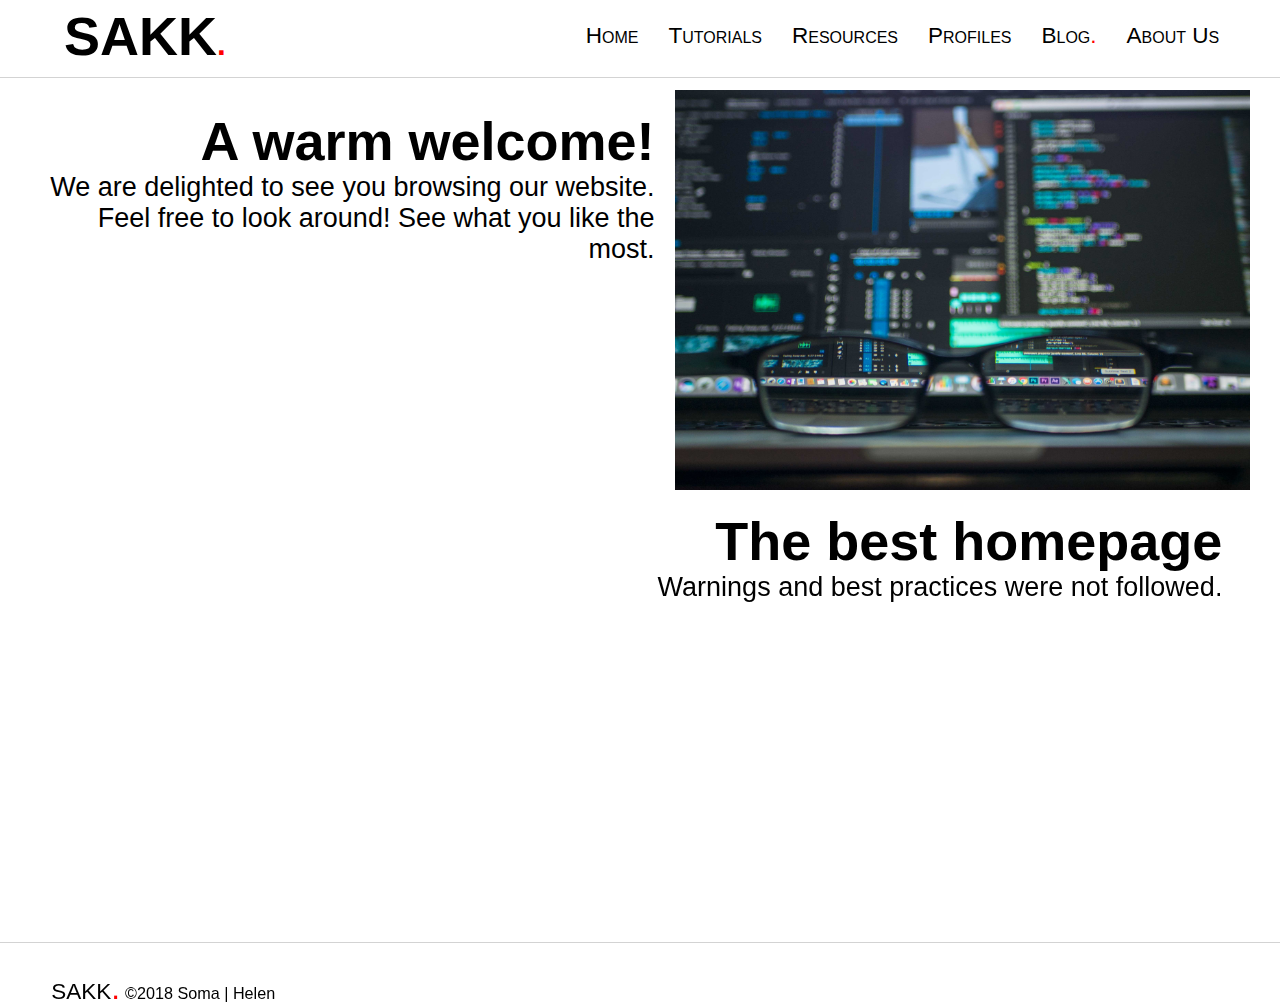
<file: pair-project---year-1/index.html>
<!DOCTYPE html>
<html lang="en">
  <head>
    <meta charset="UTF-8">
    <meta name="viewport" content="width=device-width, initial-scale=1">
    <link rel="stylesheet" href="./styles/global.css">
    <link rel="stylesheet" href="./styles/index.css">

    <script src="https://ajax.googleapis.com/ajax/libs/jquery/3.3.1/jquery.min.js"></script>
    <script src="./scripts/global.js"></script>

    <title>Welcome - Home Page</title>
  </head>
  <body>
    <nav>
      <div class="logo">
        <h1>SAKK<span class=thereddot>.</span></h1>
      </div>
      <div id="links">
        <a href="./index.html">Home</a>
        <a href="./tutorials.html">Tutorials</a>
        <a href="./learning-resources/learning_resources.html">Resources</a>
        <a href="./profiles/profiles.html">Profiles</a>
        <a href="./blog.html">Blog<span class="thereddot small">.</span></a>
        <a href="./about.html">About Us</a>
      </div>
    </nav>
    <main>
      <section id="desc">
        <div class="desc">
          <h1>A warm welcome!</h1>
          <p>We are delighted to see you browsing our website.</p>
          <p>Feel free to look around! See what you like the most.</p>
        </div>
        <img src="./images/welcome.jpg" alt="Welcome" id=welcome>
      </section>
      <section id="youtube">
        <div class="container">
          <iframe id=yIframe src="https://www.youtube.com/embed/zaUcnPjhkZ4" frameborder="0" allow="autoplay; encrypted-media" allowfullscreen></iframe>
        </div>
        <div class="desc">
          <h1>The best homepage</h1>
          <p>Warnings and best practices were not followed.</p>
        </div>
      </section>
    </main>
    <footer class="copyright">
      <div class="content">
        <div class="logo">
          <p>SAKK<span class=thereddot>.</span></p>
        </div>
        <div id=copyright>
          <p>&copy2018 Soma | Helen</p>
        </div>
      </div>
    </footer>
  </body>
</html>
</file>
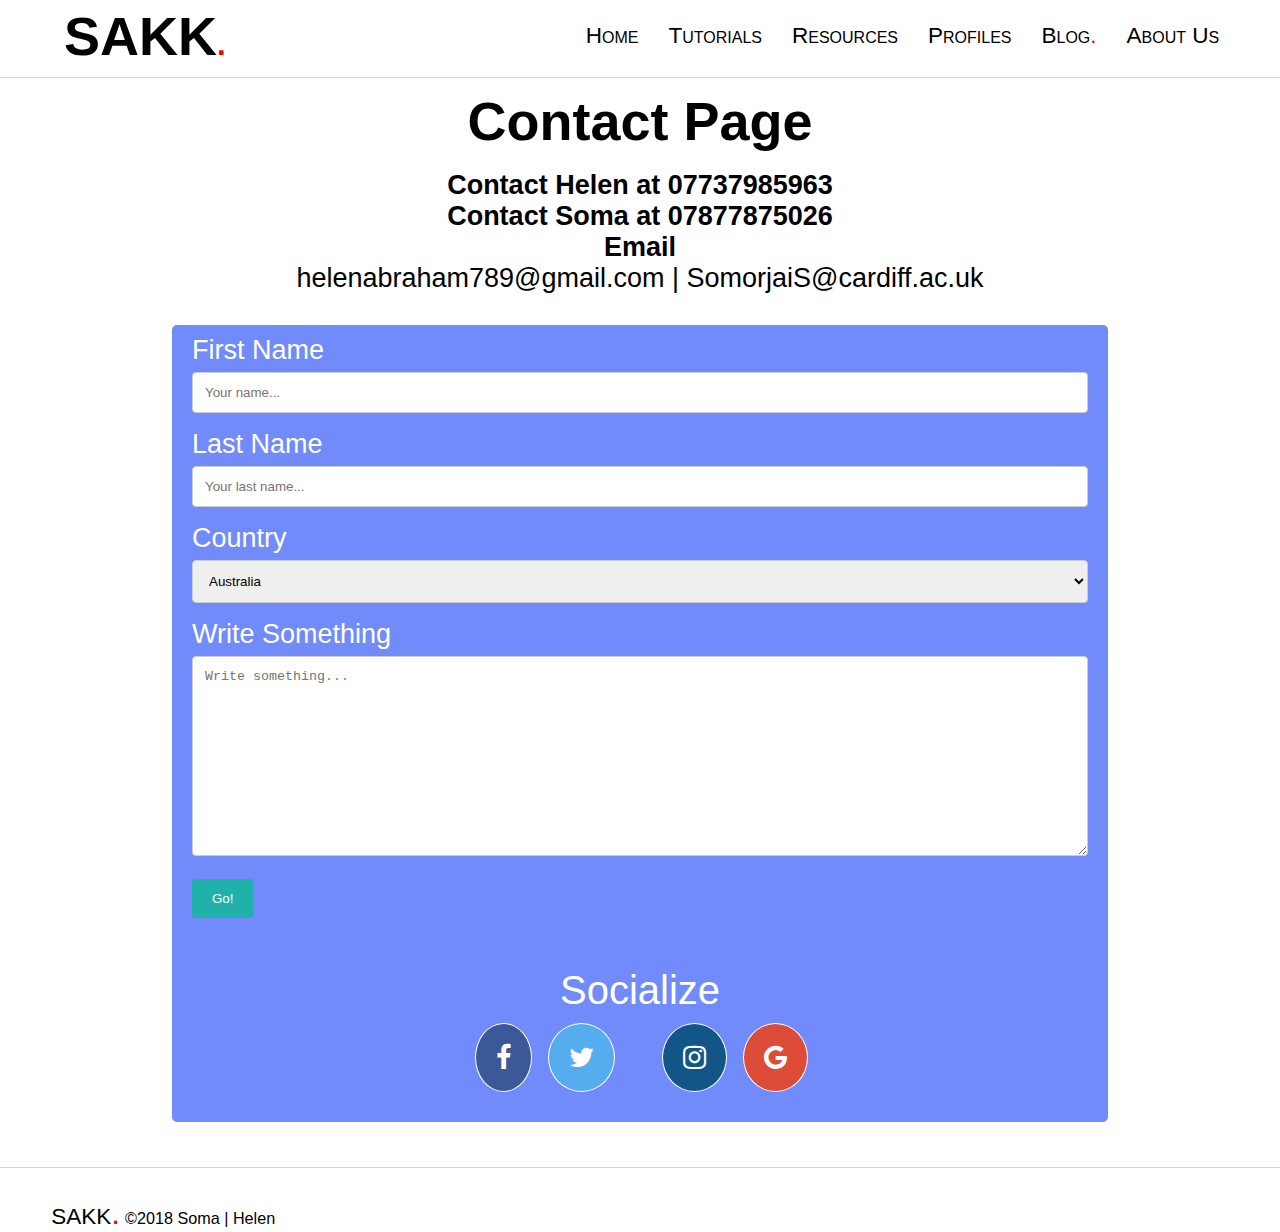
<file: pair-project---year-1/about.html>
<!DOCTYPE html>
<html lang="en">
  <head>
    <meta charset="UTF-8">
    <meta name="viewport" content="width=device-width, initial-scale=1">
    <link rel="stylesheet" href="./styles/global.css">
    <link rel="stylesheet" href="./styles/about.css">

    <link rel="stylesheet" href="https://cdnjs.cloudflare.com/ajax/libs/font-awesome/4.7.0/css/font-awesome.min.css">

    <script src="https://ajax.googleapis.com/ajax/libs/jquery/3.3.1/jquery.min.js"></script>
    <script src="./scripts/global.js"></script>

    <title>About Us - Contact Form</title>
  </head>
  <body>
    <nav>
      <div class="logo">
        <h1>SAKK<span class=thereddot>.</span></h1>
      </div>
      <div id="links">
        <a href="./index.html">Home</a>
        <a href="./tutorials.html">Tutorials</a>
        <a href="./learning-resources/learning_resources.html">Resources</a>
        <a href="./profiles/profiles.html">Profiles</a>
        <a href="./blog.html">Blog<span class="thereddot small">.</span></a>
        <a href="./about.html">About Us</a>
      </div>
    </nav>
    <main>
              <h1 id=contact-title> Contact Page </h1>
      <center>
        <div class="box-1">
          <h4> Contact Helen at 07737985963 </h4>
          <h4> Contact Soma at 07877875026 </h4>
        </div>
        <div class="box-2">
          <h4> Email </h4>
          <p> helenabraham789@gmail.com | SomorjaiS@cardiff.ac.uk </p>
        </div>
      </center>
      <br>
      <div class="container">
      <form method="post" id=form>

        <label for="fname">First Name</label>
        <input type="text" id="fname" required name="firstname" placeholder="Your name...">

        <label for="lname">Last Name</label>
        <input type="text" id="lname" name="lastname" required placeholder="Your last name...">

        <label for="country">Country</label>
       <select id="country" name="country" required>
          <option value="australia">Australia</option>
          <option value="canada">Canada</option>
          <option value="india">India</option>
          <option value="uk">UK</option>
          <option value="germany">Germany</option>
          <option value="hungary">Hungary</option>
        </select>

        <label for="writesomething">Write Something</label>
        <textarea id="writesomething" required name="Write Something" placeholder="Write something..." style="height:200px"></textarea>

        <input type="button" value="Go!" onclick='validateFormData();'>

      </form>

      <section id=socials>
        <h2> Socialize </h2>
        <div id="links">
          <div id="links-part-one">
            <a href="http://facebook.com" class="fa fa-facebook"></a>
            <a href="http://twitter.com" class="fa fa-twitter"></a>
          </div>
          <div id="links-part-two">
            <a href="http://instagram.com" class="fa fa-instagram"></a>
            <a href="http://google.com" class="fa fa-google"></a>
          </div>
        </div>
      </section>


    </main>
    <footer class="copyright">
      <div class="content">
        <div class="logo">
          <p>SAKK<span class=thereddot>.</span></p>
        </div>
        <div id=copyright>
          <p>&copy2018 Soma | Helen</p>
        </div>
      </div>
    </footer>
    <script src="./scripts/about.js"></script>
  </body>
</html>
</file>
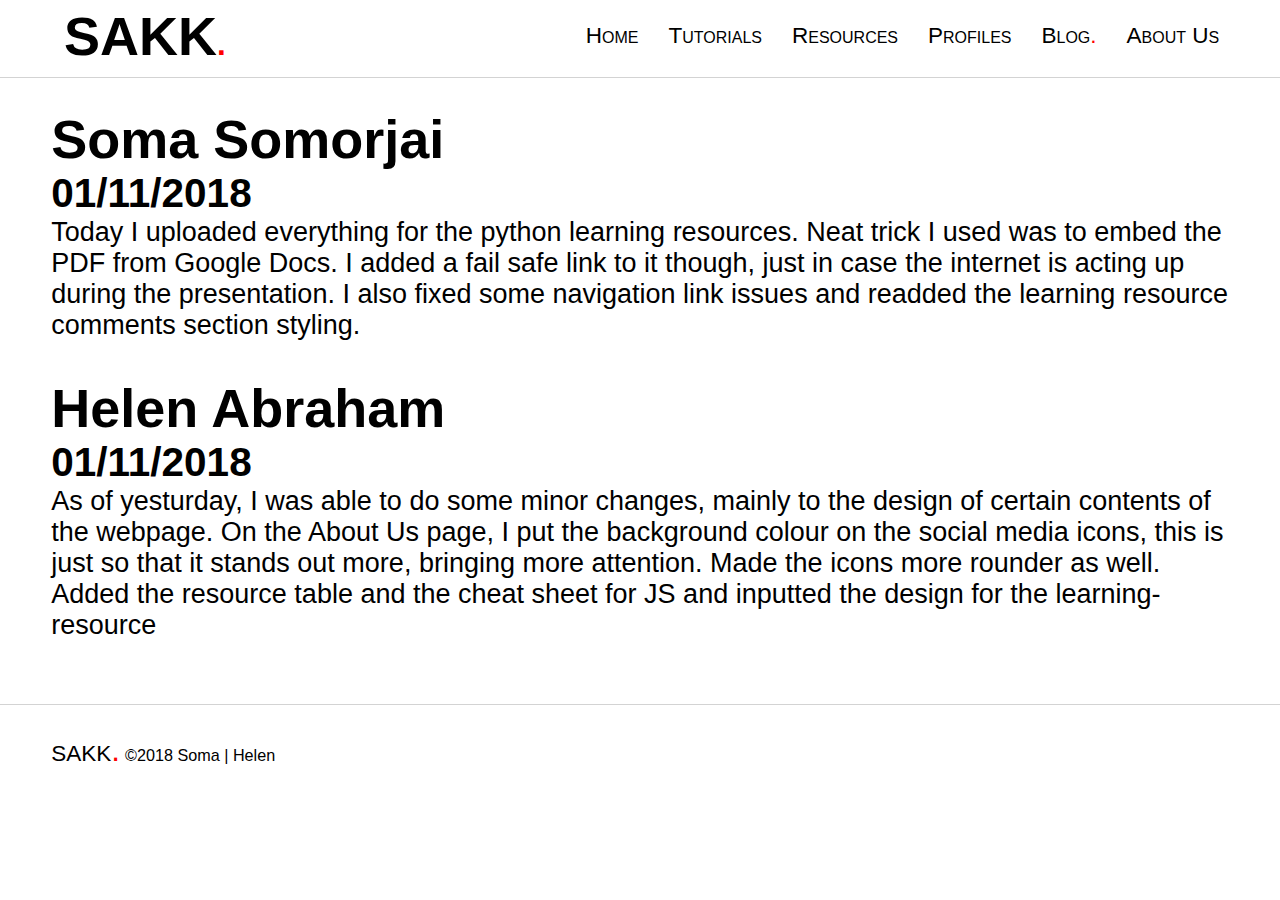
<file: pair-project---year-1/blog.html>
<!DOCTYPE html>
<html lang="en">
  <head>
    <meta charset="UTF-8">
    <meta name="viewport" content="width=device-width, initial-scale=1">
    <link rel="stylesheet" href="./styles/global.css">
    <link rel="stylesheet" href="./styles/blog.css">

    <script src="https://ajax.googleapis.com/ajax/libs/jquery/3.3.1/jquery.min.js"></script>
    <script src="./scripts/global.js"></script>

    <title>Welcome - Home Page</title>
  </head>
  <body>
    <nav>
      <div class="logo">
        <h1>SAKK<span class=thereddot>.</span></h1>
      </div>
      <div id="links">
        <a href="./index.html">Home</a>
        <a href="./tutorials.html">Tutorials</a>
        <a href="./learning-resources/learning_resources.html">Resources</a>
        <a href="./profiles/profiles.html">Profiles</a>
        <a href="./blog.html">Blog<span class="thereddot small">.</span></a>
        <a href="./about.html">About Us</a>
      </div>
    </nav>
    <main>
      <div class="blog-comment">
        <h1>Soma Somorjai</h1>
        <h2>01/11/2018</h2>
        <p>Today I uploaded everything for the python learning resources. Neat trick I used was to embed the PDF from
          Google Docs. I added a fail safe link to it though, just in case the internet is acting up during the presentation.
          I also fixed some navigation link issues and readded the learning resource comments section styling.
        </p>
      </div>
      <div class="blog-comment">
        <h1> Helen Abraham </h1>
        <h2> 01/11/2018 </h2>
        <p> As of yesturday, I was able to do some minor changes, mainly to the design of certain contents of the webpage.
          On the About Us page, I put the background colour on the social media icons, this is just so that it stands out more, bringing more attention.
          Made the icons more rounder as well. Added the resource table and the cheat sheet for JS and inputted the design for the learning-resource </p>
      </div>
    </main>
    <footer class="copyright">
      <div class="content">
        <div class="logo">
          <p>SAKK<span class=thereddot>.</span></p>
        </div>
        <div id=copyright>
          <p>&copy2018 Soma | Helen</p>
        </div>
      </div>
    </footer>
  </body>
</html>
</file>
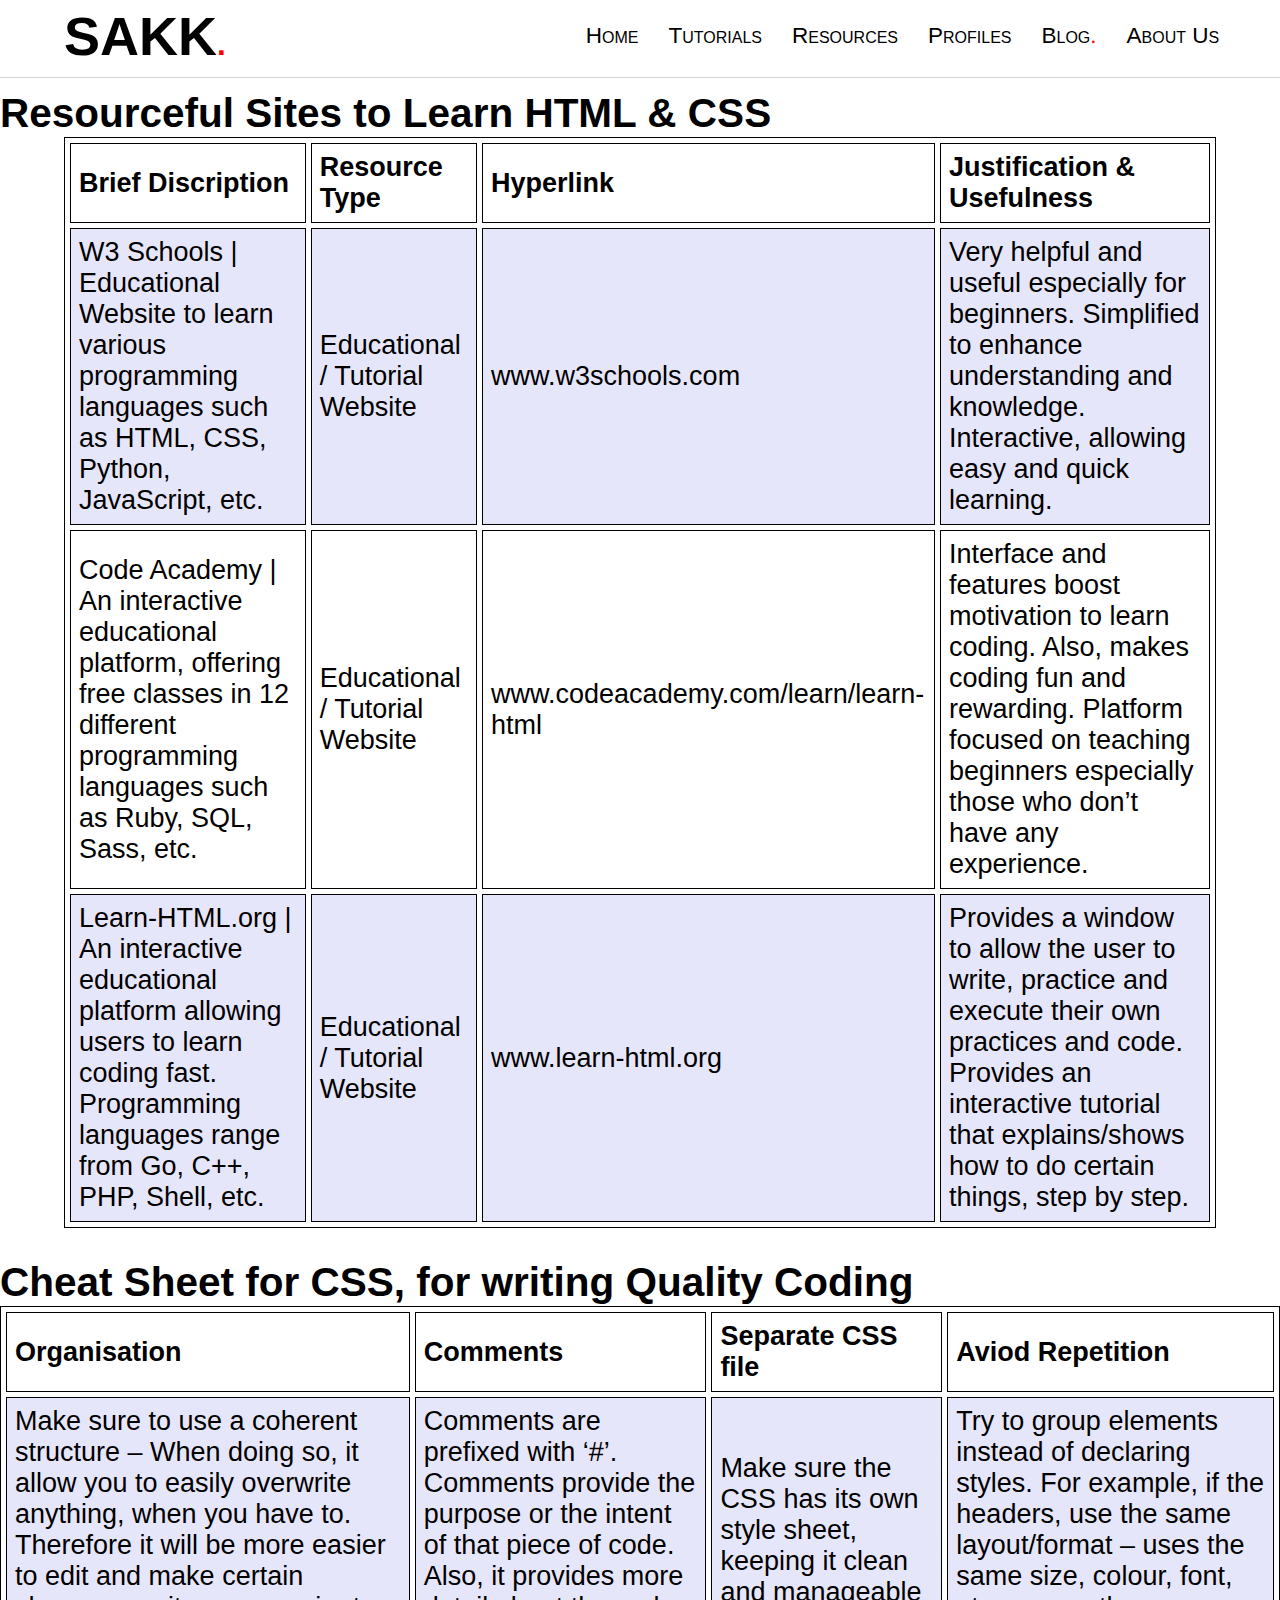
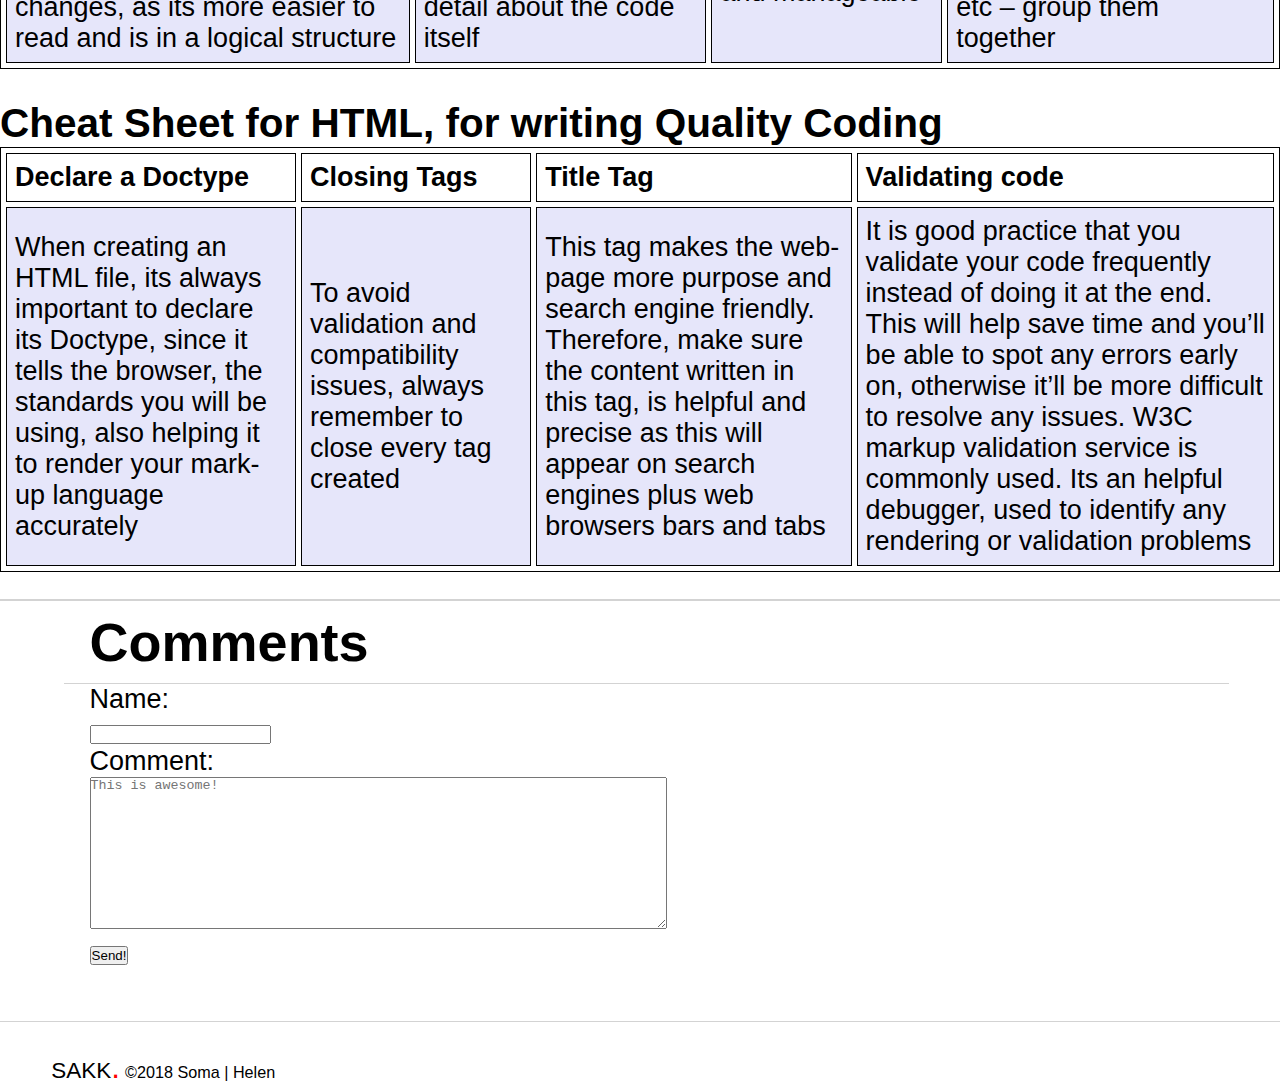
<file: pair-project---year-1/learning-resources/html_css.html>
<!DOCTYPE html>
<html lang="en">
  <head>
    <meta charset="UTF-8">
    <meta name="viewport" content="width=device-width, initial-scale=1">
    <link rel="stylesheet" href="../styles/global.css">
    <link rel="stylesheet" href="../styles/learning-resources/html_css.css">
    <link rel="stylesheet" href="../styles/learning-resources/comments.css">

    <script src="https://ajax.googleapis.com/ajax/libs/jquery/3.3.1/jquery.min.js"></script>

    <title>HTML & CSS - Learn </title>
  </head>
  <body>
    <nav>
      <div class="logo">
        <h1>SAKK<span class=thereddot>.</span></h1>
      </div>
      <div id="links">
        <a href="../index.html">Home</a>
        <a href="../tutorials.html">Tutorials</a>
        <a href="./learning_resources.html">Resources</a>
        <a href="../profiles/profiles.html">Profiles</a>
        <a href="../blog.html">Blog<span class="thereddot small">.</span></a>
        <a href="../about.html">About Us</a>
      </div>
    </nav>
    <main>

      <h2> Resourceful Sites to Learn HTML & CSS </h2>

    <center>
      <table style="width:90%">
        <tr>
          <th> Brief Discription </th>
          <th> Resource Type </th>
          <th> Hyperlink </th>
          <th> Justification & Usefulness </th>
        </tr>
        <tr>
          <td> W3 Schools | Educational Website to learn various programming languages such as HTML, CSS, Python, JavaScript, etc. </td>
          <td> Educational / Tutorial Website </td>
          <td> www.w3schools.com </td>
          <td> Very helpful and useful especially for beginners. Simplified to enhance understanding and knowledge. Interactive, allowing easy and quick learning. </td>
       </tr>
       <tr>
         <td> Code Academy | An interactive educational platform, offering free classes in 12 different programming languages such as Ruby, SQL, Sass, etc. </td>
         <td> Educational / Tutorial Website </td>
         <td> www.codeacademy.com/learn/learn-html </td>
         <td> Interface and features boost motivation to learn coding. Also, makes coding fun and rewarding. Platform focused on teaching beginners especially those who don’t have any experience. </td>
       </tr>
       <tr>
         <td> Learn-HTML.org | An interactive educational platform allowing users to learn coding fast. Programming languages range from Go, C++, PHP, Shell, etc. </td>
         <td> Educational / Tutorial Website </td>
         <td> www.learn-html.org </td>
         <td> Provides a window to allow the user to write, practice and execute their own practices and code. Provides an interactive tutorial that explains/shows how to do certain things, step by step. </td>
      </tr>
    </table>
  </center>

<br>
  <h2> Cheat Sheet for CSS, for writing Quality Coding </h2>

  <center>
  <table >
     <tr>
       <th> Organisation </th>
       <th> Comments </th>
       <th> Separate CSS file </th>
       <th> Aviod Repetition </th>
     </tr>
     <tr>
       <td> Make sure to use a coherent structure – When doing so, it allow you to easily overwrite anything, when you have to. Therefore it will be more easier to edit and make certain changes, as its more easier to read and is in a logical structure </td>
       <td> Comments are prefixed with ‘#’. Comments provide the purpose or the intent of that piece of code. Also, it provides more detail about the code itself </td>
       <td> Make sure the CSS has its own style sheet, keeping it clean and manageable </td>
       <td> Try to group elements instead of declaring styles. For example, if the headers, use the same layout/format – uses the same size, colour, font, etc – group them together </td>
     </tr>
  </table>
  </center>

       <br>
         <h2> Cheat Sheet for HTML, for writing Quality Coding  </h2>

       <center>
       <table >
          <tr>
            <th> Declare a Doctype </th>
            <th> Closing Tags </th>
            <th> Title Tag </th>
            <th> Validating code </th>
          </tr>
          <tr>
            <td> When creating an HTML file, its always important to declare its Doctype, since it tells the browser, the standards you will be using, also helping it to render  your mark-up language accurately </td>
            <td> To avoid validation and compatibility issues, always remember to close every tag created </td>
            <td> This tag makes the web-page more purpose and search engine friendly. Therefore, make sure the content written in this tag, is helpful and precise as this will appear on search engines plus web browsers bars and tabs </td>
            <td> It is good practice that you validate your code frequently instead of doing it at the end. This will help save time and you’ll be able to spot any errors early on, otherwise it’ll be more difficult to resolve any issues.
W3C markup validation service is commonly used. Its an helpful debugger, used to identify any rendering or validation problems </td>
          </tr>
        </table>
        </center>
        
        <section id="comments">
          <div class="container">
            <h1>Comments</h1>
            <div id="comments-area"></div>
            <div class="comments-input">
              <label for="name">Name:</label><br>
              <input type="text" name="name" id="name"><br>
              <label for="comment">Comment:</label><br>
              <textarea name="comment" id="comment" cols="70" rows="10" placeholder="This is awesome!"></textarea><br>
              <input type="button" value="Send!" onclick="sendComment()">
            </div>
          </div>
        </section>
    </main>
    <footer class="copyright">
      <div class="content">
        <div class="logo">
          <p>SAKK<span class=thereddot>.</span></p>
        </div>
        <div id=copyright>
          <p>&copy2018 Soma | Helen</p>
        </div>
      </div>
    </footer>
    <script src="../scripts/commenting.js"></script>
  </body>
</html>
</file>
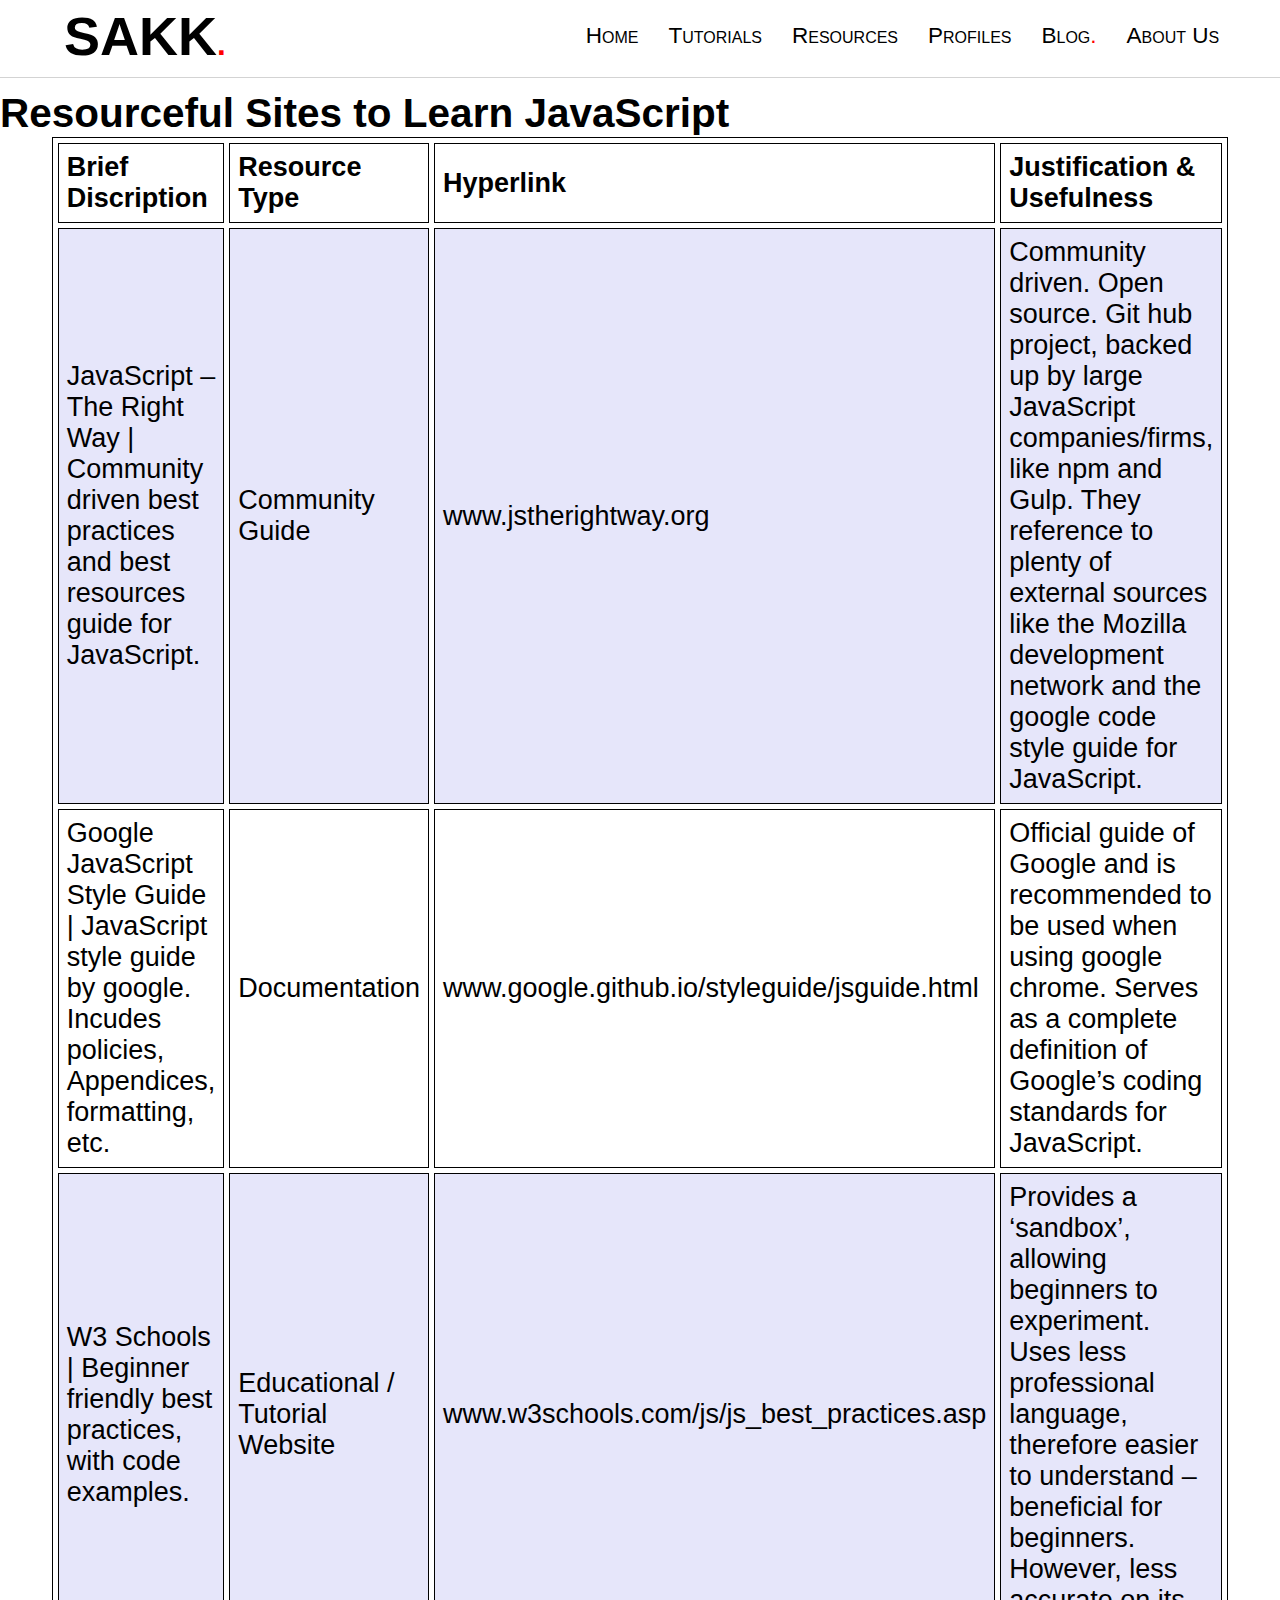
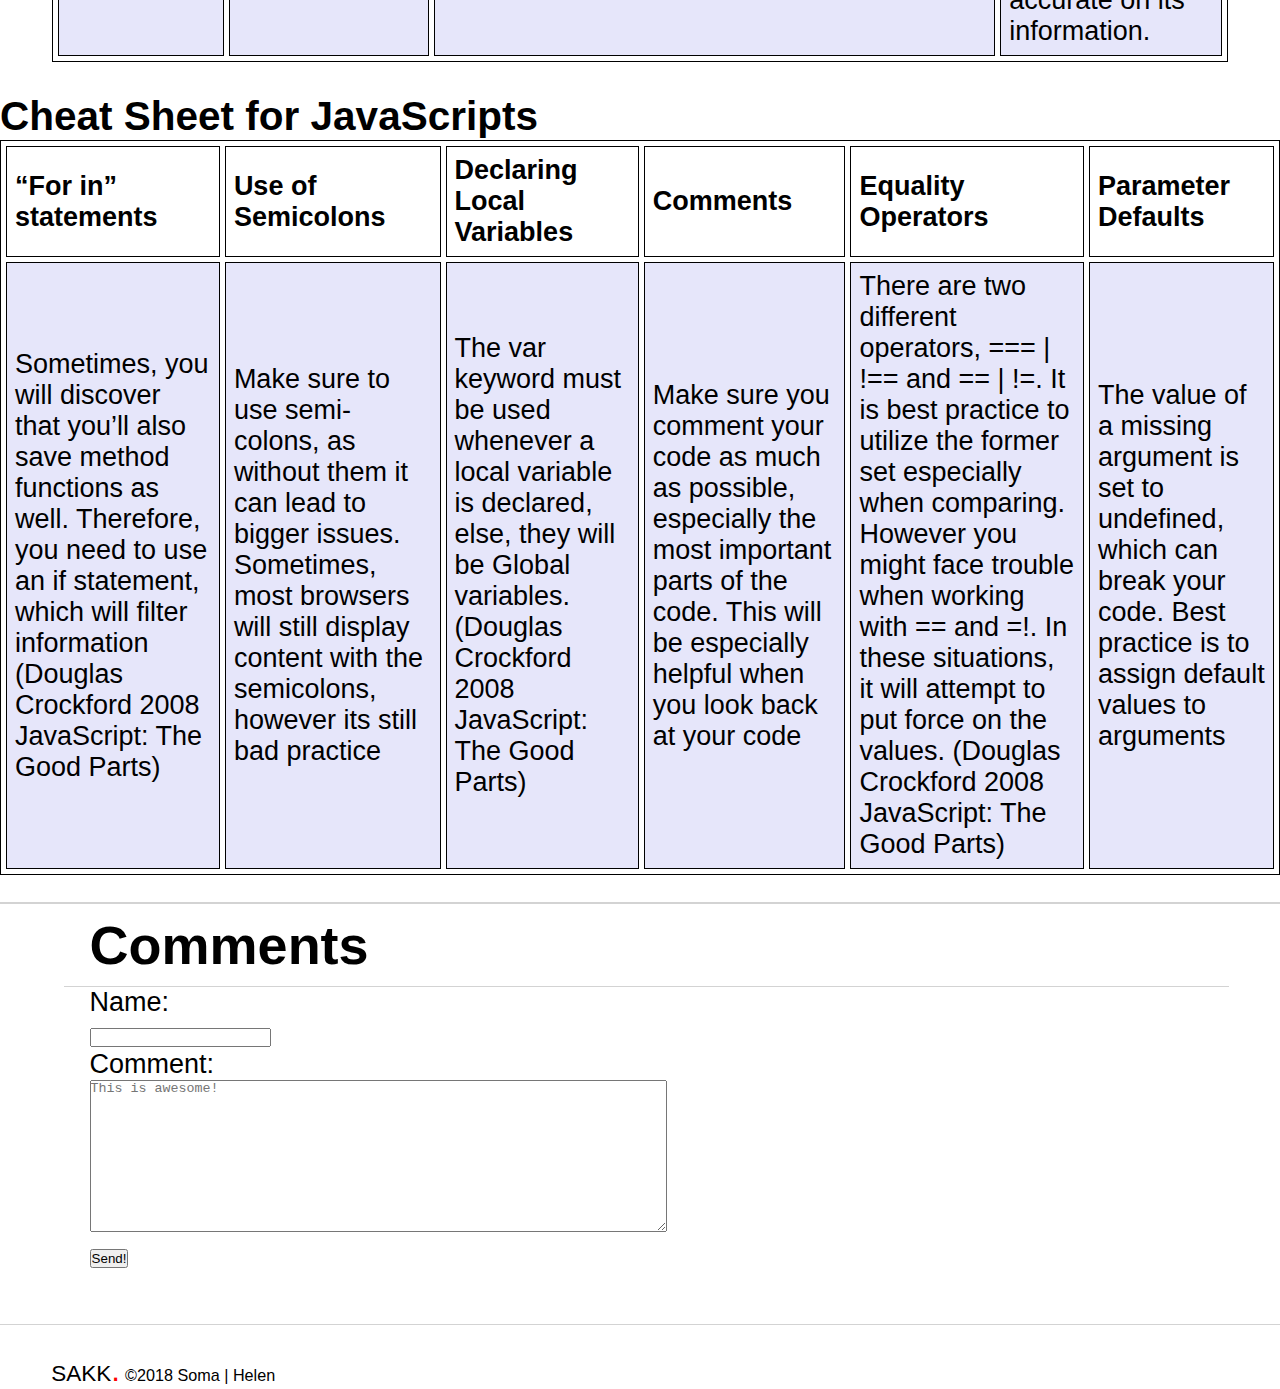
<file: pair-project---year-1/learning-resources/js.html>
<!DOCTYPE html>
<html lang="en">
  <head>
    <meta charset="UTF-8">
    <meta name="viewport" content="width=device-width, initial-scale=1">
    <link rel="stylesheet" href="../styles/global.css">
    <link rel="stylesheet" href="../styles/learning-resources/html_css.css"> <!--didnt make a separate style sheet for JS, since the format/design is the same as for HTML&CSS -->
    <link rel="stylesheet" href="../styles/learning-resources/comments.css">
    <script src="https://ajax.googleapis.com/ajax/libs/jquery/3.3.1/jquery.min.js"></script>

    <title> JavaScript - Learn </title>
  </head>
  <body>
    <nav>
      <div class="logo">
        <h1>SAKK<span class=thereddot>.</span></h1>
      </div>
      <div id="links">
        <a href="../index.html">Home</a>
        <a href="../tutorials.html">Tutorials</a>
        <a href="./learning_resources.html">Resources</a>
        <a href="../profiles/profiles.html">Profiles</a>
        <a href="../blog.html">Blog<span class="thereddot small">.</span></a>
        <a href="../about.html">About Us</a>
      </div>
    </nav>
    <main>

      <h2> Resourceful Sites to Learn JavaScript </h2>

    <center>
      <table style="width:90%">
        <tr>
          <th> Brief Discription </th>
          <th> Resource Type </th>
          <th> Hyperlink </th>
          <th> Justification & Usefulness </th>
        </tr>
        <tr>
          <td> JavaScript – The Right Way | Community driven best practices and best resources guide for JavaScript. </td>
          <td> Community Guide  </td>
          <td> www.jstherightway.org </td>
          <td> Community driven. Open source. Git hub project, backed up by large JavaScript companies/firms, like npm and Gulp.  They reference to plenty of external sources like the Mozilla development network and the google code style guide for JavaScript. </td>
       </tr>
       <tr>
         <td> Google JavaScript Style Guide | JavaScript style guide by google. Incudes policies, Appendices, formatting, etc. </td>
         <td> Documentation  </td>
         <td> www.google.github.io/styleguide/jsguide.html </td>
         <td> Official guide of Google and is recommended to be used when using google chrome.  Serves as a complete definition of Google’s coding standards for JavaScript. </td>
       </tr>
       <tr>
         <td> W3 Schools | Beginner friendly best practices, with code examples. </td>
         <td> Educational / Tutorial Website </td>
         <td> www.w3schools.com/js/js_best_practices.asp </td>
         <td> Provides a ‘sandbox’, allowing beginners to experiment. Uses less professional language, therefore easier to understand – beneficial for beginners. However, less accurate on its information. </td>
      </tr>
    </table>
  </center>

       <br>
         <h2> Cheat Sheet for JavaScripts </h2>

       <table >
          <tr>
            <th> “For in” statements </th>
            <th> Use of Semicolons </th>
            <th> Declaring Local Variables </th>
            <th> Comments </th>
            <th> Equality Operators </th>
            <th> Parameter Defaults </th>
          </tr>
          <tr>
            <td>
              Sometimes, you will discover that you’ll also save method functions as well. Therefore, you need to use an if statement, which will filter information
              (Douglas Crockford 2008 JavaScript: The Good Parts)
            </td>
            <td>
              Make sure to use semi-colons, as without them it can lead to bigger issues. Sometimes, most browsers will still display content with the semicolons, however its still bad practice
            </td>
            <td>
              The var keyword must be used whenever a local variable is declared, else, they will be Global variables.
              (Douglas Crockford 2008 JavaScript: The Good Parts)
            </td>
            <td>
              Make sure you comment your code as much as possible, especially the most important parts of the code. This will be especially helpful when you look back at your code
            </td>
            <td>
              There are two different operators, === | !== and == | !=. It is best practice to utilize the former set especially when comparing. However you might face trouble when working with == and =!. In these situations, it will attempt to put force on the values.
              (Douglas Crockford 2008 JavaScript: The Good Parts)
            </td>
            <td>
              The value of a missing argument is set to undefined, which can break your code. Best practice is to assign default values to arguments
            </td>
            </table>
              <section id="comments">
                <div class="container">
                  <h1>Comments</h1>
                  <div id="comments-area"></div>
                  <div class="comments-input">
                    <label for="name">Name:</label><br>
                    <input type="text" name="name" id="name"><br>
                    <label for="comment">Comment:</label><br>
                    <textarea name="comment" id="comment" cols="70" rows="10" placeholder="This is awesome!"></textarea><br>
                    <input type="button" value="Send!" onclick="sendComment()">
                  </div>
                </div>
              </section>
    </main>
    <footer class="copyright">
      <div class="content">
        <div class="logo">
          <p>SAKK<span class=thereddot>.</span></p>
        </div>
        <div id=copyright>
          <p>&copy2018 Soma | Helen</p>
        </div>
      </div>
    </footer>
    <script src="../scripts/commenting.js"></script>
    
  </body>
</html>
</file>
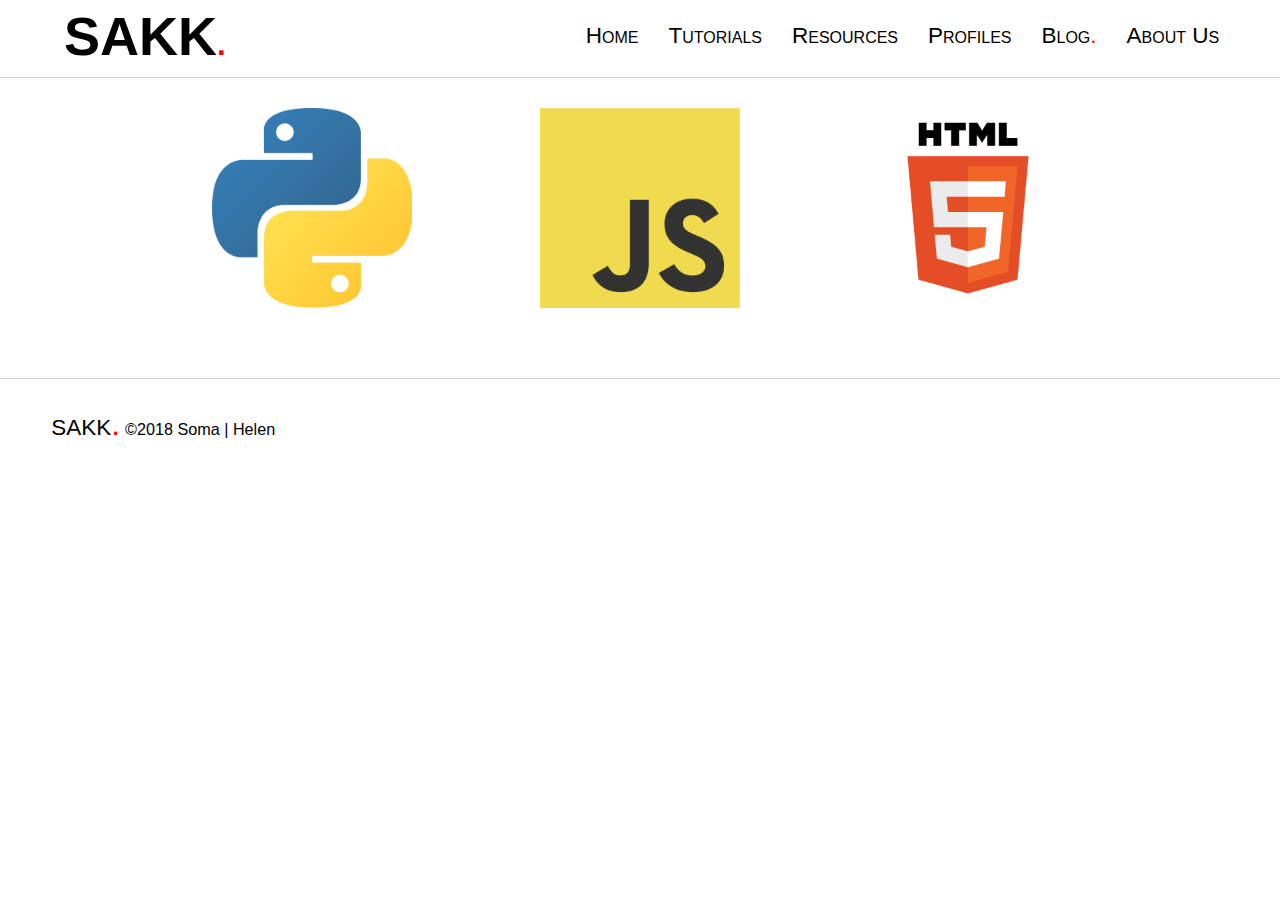
<file: pair-project---year-1/learning-resources/learning_resources.html>
<!DOCTYPE html>
<html lang="en">
  <head>
    <meta charset="UTF-8">
    <meta name="viewport" content="width=device-width, initial-scale=1">
    <link rel="stylesheet" href="../styles/global.css">
    <link rel="stylesheet" href="../styles/learning-resources/lr.css">

    <script src="https://ajax.googleapis.com/ajax/libs/jquery/3.3.1/jquery.min.js"></script>
    <script src="../scripts/global.js"></script>

    <title>Welcome - Home Page</title>
  </head>
  <body>
    <nav>
      <div class="logo">
        <h1>SAKK<span class=thereddot>.</span></h1>
      </div>
      <div id="links">
        <a href="../index.html">Home</a>
        <a href="../tutorials.html">Tutorials</a>
        <a href="./learning_resources.html">Resources</a>
        <a href="../profiles/profiles.html">Profiles</a>
        <a href="../blog.html">Blog<span class="thereddot small">.</span></a>
        <a href="../about.html">About Us</a>
      </div>
    </nav>
    <main>
      <div class="resource" onclick="navigateTo('python')">
        <img src="../images/python_logo.png" alt="Python">
      </div>
      <div class="resource" onclick="navigateTo('js')">
        <img src="../images/javascript_logo.png" alt="Javascript">
      </div>
      <div class="resource" onclick="navigateTo('html_css')">
        <img src="../images/html5.png" alt="HTML5 and CSS">
      </div>
    </main>
    <footer class="copyright">
      <div class="content">
        <div class="logo">
          <p>SAKK<span class=thereddot>.</span></p>
        </div>
        <div id=copyright>
          <p>&copy2018 Soma | Helen</p>
        </div>
      </div>
    </footer>
  </body>
</html>
</file>
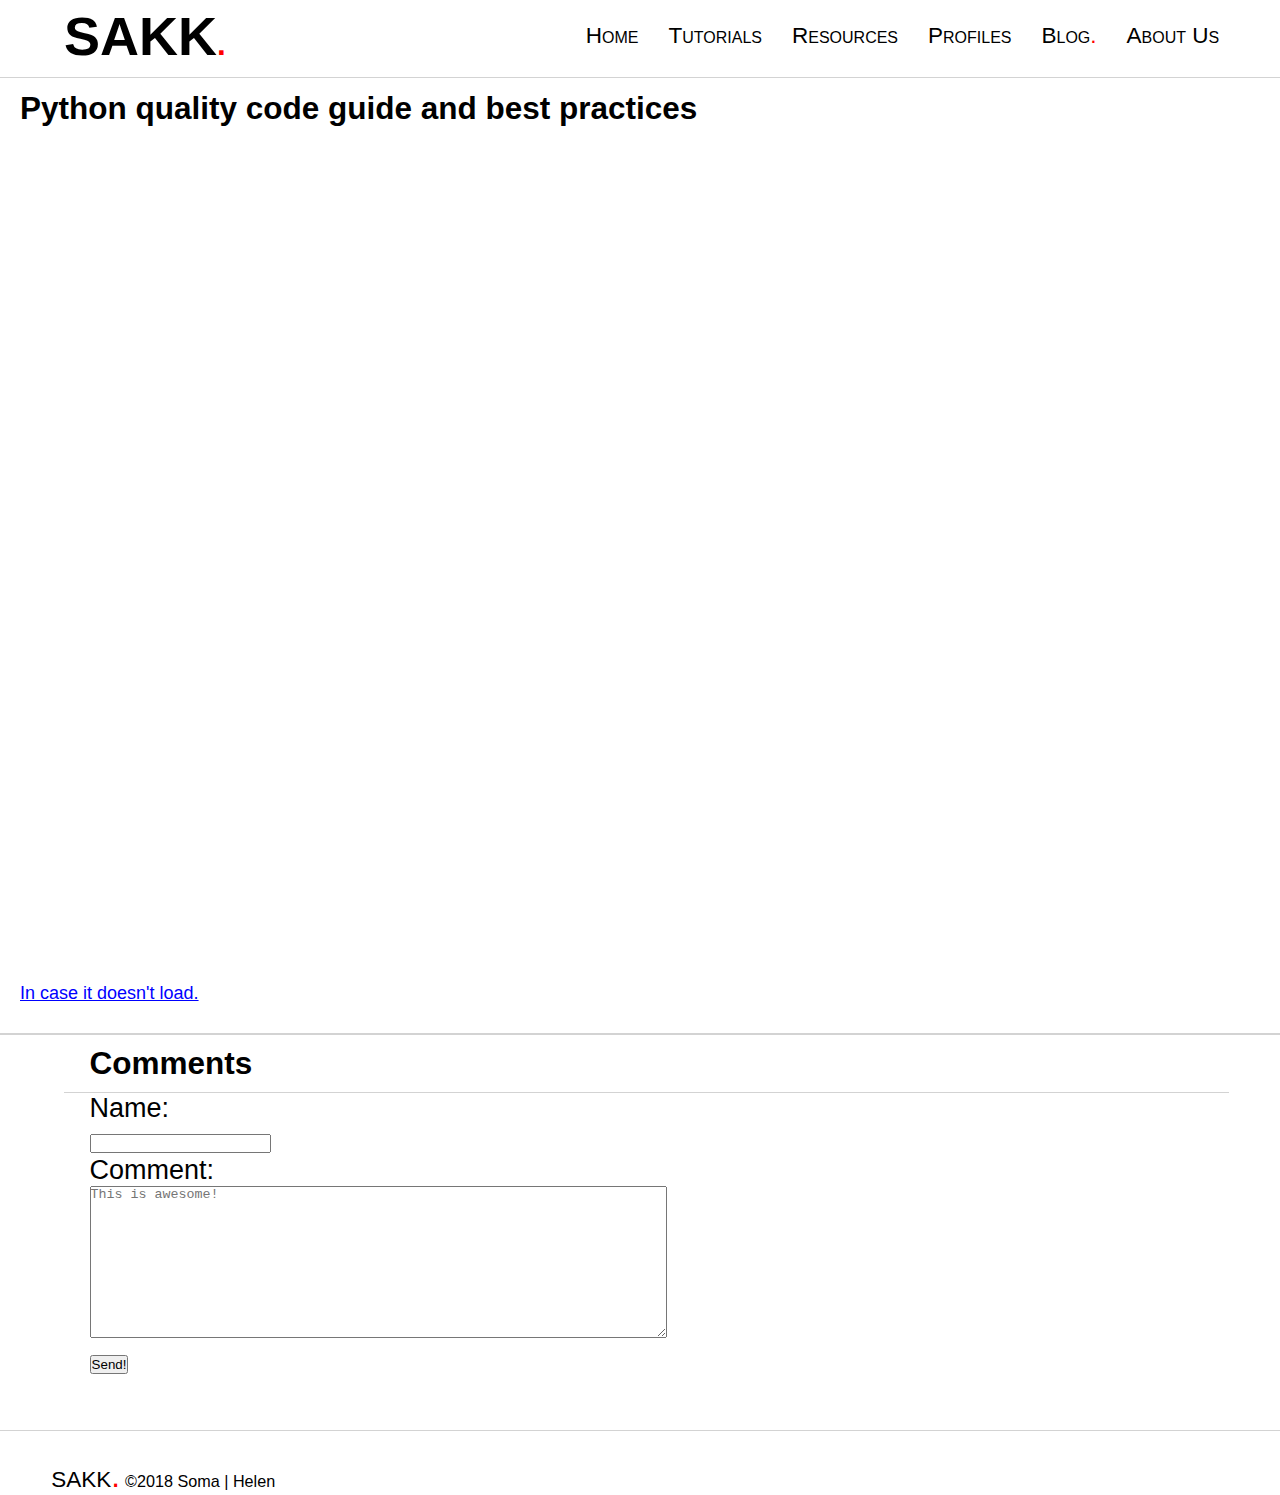
<file: pair-project---year-1/learning-resources/python.html>
<!DOCTYPE html>
<html lang="en">
  <head>
    <meta charset="UTF-8">
    <meta name="viewport" content="width=device-width, initial-scale=1">
    <link rel="stylesheet" href="../styles/global.css">
    <link rel="stylesheet" href="../styles/learning-resources/python.css">
    <link rel="stylesheet" href="../styles/learning-resources/comments.css">

    <script src="https://ajax.googleapis.com/ajax/libs/jquery/3.3.1/jquery.min.js"></script>

    <title>HTML & CSS - Learn </title>
  </head>
  <body>
    <nav>
      <div class="logo">
        <h1>SAKK<span class=thereddot>.</span></h1>
      </div>
      <div id="links">
        <a href="../index.html">Home</a>
        <a href="../tutorials.html">Tutorials</a>
        <a href="./learning_resources.html">Resources</a>
        <a href="../profiles/profiles.html">Profiles</a>
        <a href="../blog.html">Blog<span class="thereddot small">.</span></a>
        <a href="../about.html">About Us</a>
      </div>
    </nav>
    <main>
        <h1>Python quality code guide and best practices</h1>
        <iframe src="https://drive.google.com/file/d/1YhmMe8GEEfAE-7lbLKFoLe6hnJB3Bl9F/preview"
        frameborder=0 id=python-pdf></iframe>
        <div class="failsafe">
            <a href="../pdf/python.pdf">In case it doesn't load.</a>
        </div>
        <section id="comments">
          <div class="container">
            <h1>Comments</h1>
            <div id="comments-area"></div>
            <div class="comments-input">
              <label for="name">Name:</label><br>
              <input type="text" name="name" id="name"><br>
              <label for="comment">Comment:</label><br>
              <textarea name="comment" id="comment" cols="70" rows="10" placeholder="This is awesome!"></textarea><br>
              <input type="button" value="Send!" onclick="sendComment()">
            </div>
          </div>
        </section>
    </main>
    <footer class="copyright">
      <div class="content">
        <div class="logo">
          <p>SAKK<span class=thereddot>.</span></p>
        </div>
        <div id=copyright>
          <p>&copy2018 Soma | Helen</p>
        </div>
      </div>
    </footer>
    <script src="../scripts/commenting.js"></script>
  </body>
</html>
</file>
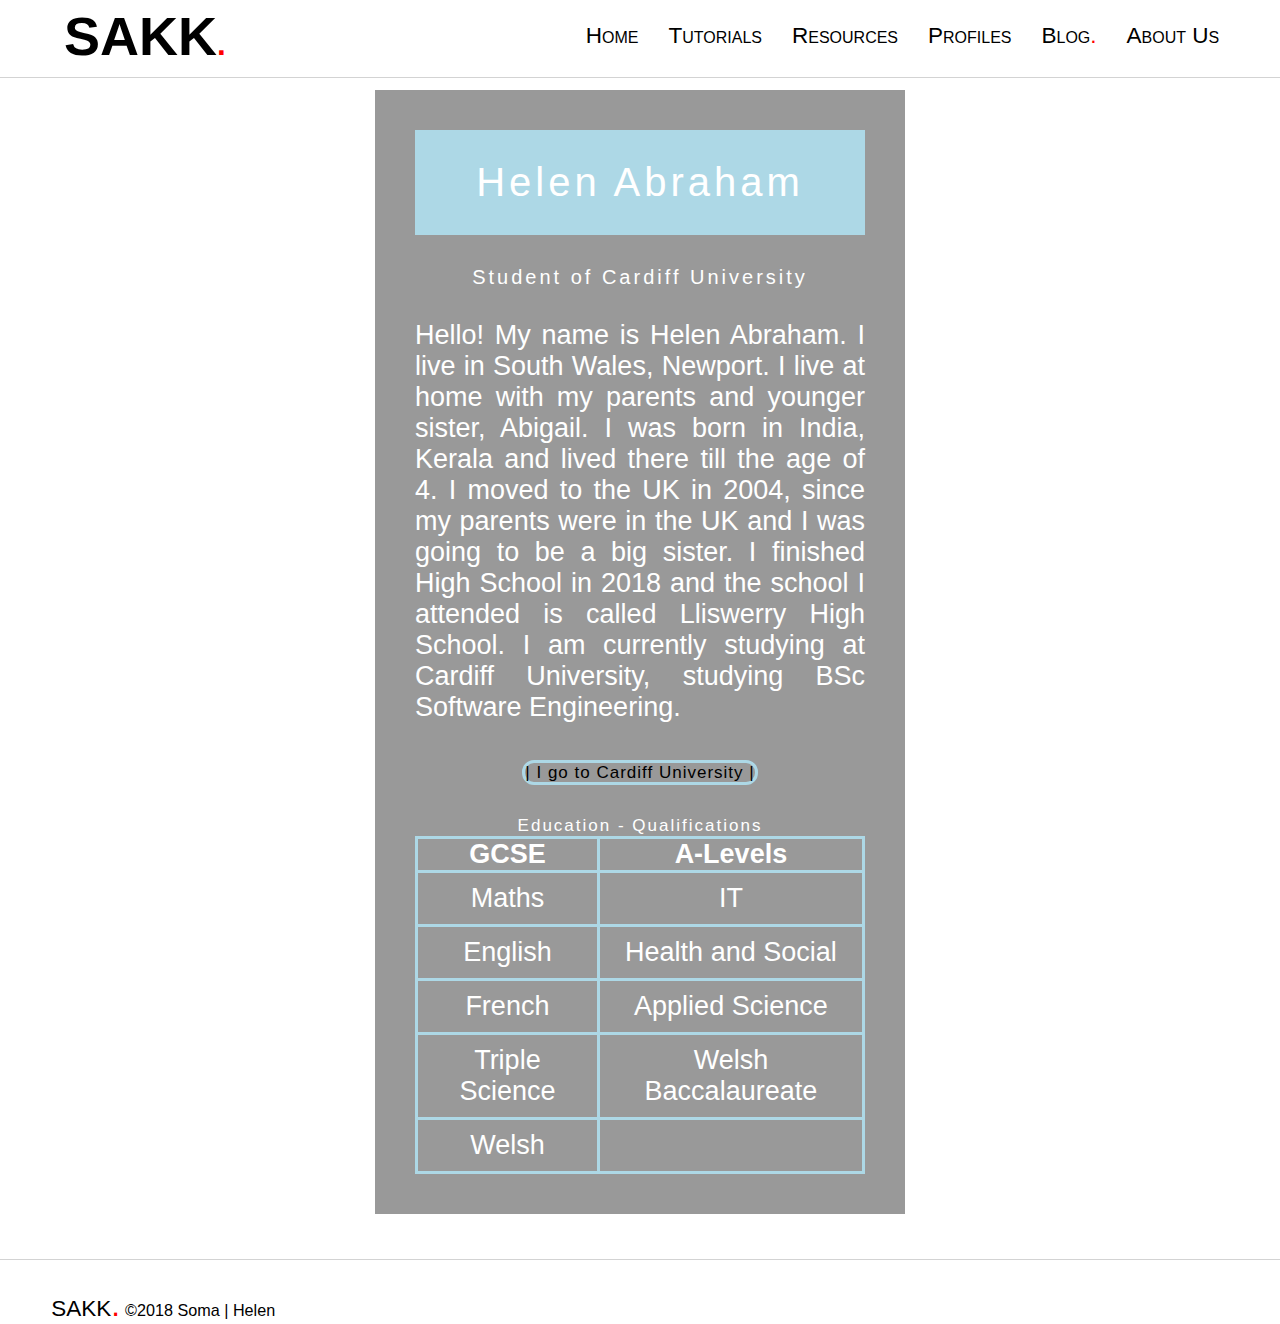
<file: pair-project---year-1/profiles/helen.html>
<!DOCTYPE html>
<html lang="en">
  <head>
    <meta charset="UTF-8">
    <meta name="viewport" content="width=device-width, initial-scale=1">
    <link rel="stylesheet" href="../styles/global.css">
    <link rel="stylesheet" href="../styles/profiles/Helen.css">

    <script src="https://ajax.googleapis.com/ajax/libs/jquery/3.3.1/jquery.min.js"></script>
    <script src="../scripts/global.js"></script>

    <title>Helen A - Profile Page </title>
  </head>
  <body>
    <nav>
      <div class="logo">
        <h1>SAKK<span class=thereddot>.</span></h1>
      </div>
      <div id="links">
        <a href="../index.html">Home</a>
        <a href="../tutorials.html">Tutorials</a>
        <a href="../learning-resources/learning_resources.html">Resources</a>
        <a href="./profiles.html">Profiles</a>
        <a href="../blog.html">Blog<span class="thereddot small">.</span></a>
        <a href="../about.html">About Us</a>
      </div>
    </nav>
    <main>

      <div class= "box">
      <section>
        <h1 id="MyHeader"> Helen Abraham </h1>
        <br>
        <h5> Student of Cardiff University </h5>
        <br>
        <p> Hello! My name is Helen Abraham. I live in South Wales, Newport. I live at home with my parents and younger sister, Abigail. I was born in India, Kerala and lived there till the age of 4. I moved to the UK in 2004, since my parents were in the UK and I was going to be a big sister. I finished High School in 2018 and the school I attended is called Lliswerry High School. I am currently studying at Cardiff University, studying BSc Software Engineering.</p>
        <br>
        <a href="http://www.cardiff.ac.uk/">|  I go to Cardiff University |</a>
      </section>
      <br>
       <h3>Education - Qualifications</h3>

       <table style="width:100%">
         <tr>
           <th>GCSE</th>
           <th>A-Levels</th>
         </tr>
         <tr>
           <td>Maths</td>
           <td>IT</td>
         </tr>
         <tr>
           <td>English</td>
           <td>Health and Social</td>
         </tr>
         <tr>
           <td>French</td>
           <td>Applied Science</td>
         </tr>
         <tr>
           <td>Triple Science</td>
           <td>Welsh Baccalaureate</td>
         </tr>
         <tr>
           <td>Welsh</td>
         </tr>
       </table>

    </main>
    <footer class="copyright">
      <div class="content">
        <div class="logo">
          <p>SAKK<span class=thereddot>.</span></p>
        </div>
        <div id=copyright>
          <p>&copy2018 Soma | Helen</p>
        </div>
      </div>
    </footer>
  </body>
</html>
</file>
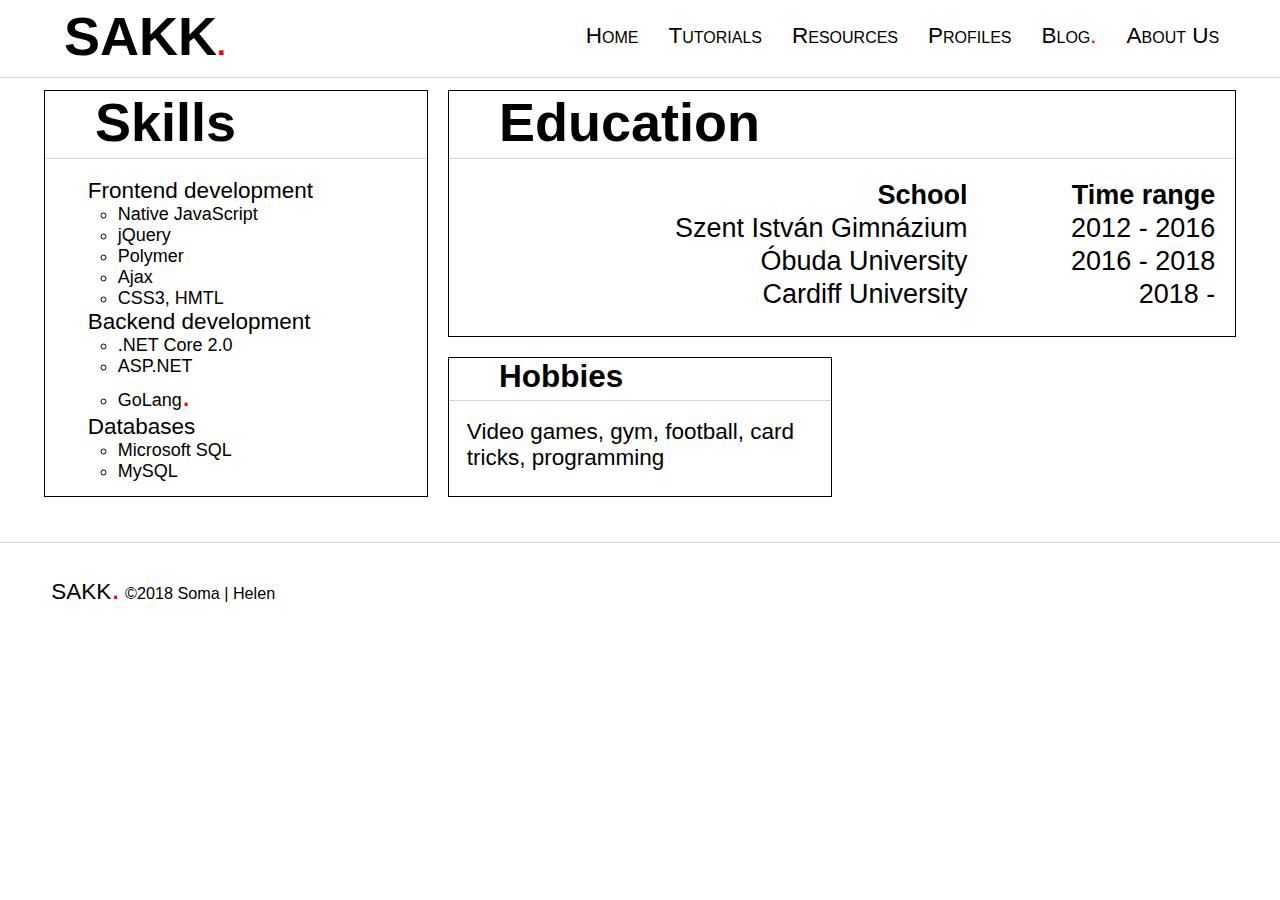
<file: pair-project---year-1/profiles/soma.html>
<!DOCTYPE html>
<html lang="en">
  <head>
    <meta charset="UTF-8">
    <meta name="viewport" content="width=device-width, initial-scale=1">
    <link rel="stylesheet" href="../styles/global.css">
    <link rel="stylesheet" href="../styles/profiles/soma.css">
    
    <script src="https://ajax.googleapis.com/ajax/libs/jquery/3.3.1/jquery.min.js"></script>
    <script src="../scripts/global.js"></script>
    
    <title>Welcome - Home Page</title>
  </head>
  <body>
    <nav>
      <div class="logo">
        <h1>SAKK<span class=thereddot>.</span></h1>
      </div>
      <div id="links">
        <a href="../index.html">Home</a>
        <a href="../tutorials.html">Tutorials</a>
        <a href="../learning-resources/learning_resources.html">Resources</a>
        <a href="./profiles.html">Profiles</a>        
        <a href="../blog.html">Blog<span class="thereddot small">.</span></a>
        <a href="../about.html">About Us</a>
      </div>
    </nav>
    <main>
        <div class="grid">
            <section id=skills>
                <div class="title">
                    <h1>Skills</h1>
                </div>
                <div class="content">
                    <ul>
                        <li>Frontend development</li>
                        <ul>
                            <li>Native JavaScript</li>
                            <li>jQuery</li>
                            <li>Polymer</li>
                            <li>Ajax</li>
                            <li>CSS3, HMTL</li>
                        </ul>
                        <li>Backend development</li>
                        <ul>
                            <li>.NET Core 2.0</li>
                            <li>ASP.NET</li>
                            <li>GoLang<span class=thereddot>.</span></li>
                        </ul>
                        <li>Databases</li>
                        <ul>
                            <li>Microsoft SQL</li>
                            <li>MySQL</li>
                        </ul>
                    </ul>
                </div>
            </section>
            <section id="edu">
              <div class="title">
                <h1>Education</h1>
              </div>
              <div class="content">
                <table>
                  <thead>
                    <tr>
                      <th>School</th>
                      <th>Time range</th>
                    </tr>
                  </thead>
                  <tbody>
                    <tr>
                      <td>Szent István Gimnázium</td>
                      <td>2012 - 2016</td>
                    </tr>
                    <tr>
                      <td>Óbuda University</td>
                      <td>2016 - 2018</td>
                    </tr>
                    <tr>
                      <td>Cardiff University</td>
                      <td>2018 - </td>
                    </tr>
                  </tbody>
                </table>
              </div>
            </section>
            <section id="hobbies">
              <div class="title">
                <h1>Hobbies</h1>
              </div>
              <div class="content">
                <p>Video games, gym, football, card tricks, programming</p>
              </div>
            </section>
        </div>
    </main>
    <footer class="copyright">
      <div class="content">
        <div class="logo">
          <p>SAKK<span class=thereddot>.</span></p>
        </div>
        <div id=copyright>
          <p>&copy2018 Soma | Helen</p>
        </div>
      </div>
    </footer>
  </body>
</html>
</file>
<file: pair-project---year-1/styles/global.css>
* {
    margin: 0;
    padding: 0;
    --border-color: lightgrey;
    --large-text: 3.5vh;
    --normal-text: 3vh;
    --medium-text: 2.5vh;
    --small-text: 2vh;
}

body {
    background-color: white;
    color: black;
    font-size: var(--normal-text);
    font-family: 'Segoe UI', Tahoma, Geneva, Verdana, sans-serif;
    overflow-x: hidden;
}
a {
    text-decoration: none;
    color: black;
}
a:visited {
    color: currentColor;
}

/* THE RED DOT */
.thereddot {
    color: red;
    font-size: var(--large-text);
}
.thereddot.normal {
    font-size: var(--normal-text);
}
.thereddot.small {
    font-size: var(--medium-text);
}

/* NAVIGATION */
/* TODO: Change to burger menu when screen too small */
nav {
    position: fixed;
    top: 0; right: 0; left: 0;
    background-color: #fff;
    border-bottom: 1px solid var(--border-color);
    padding: 5px 0 10px 5%;
    display: flex;
}
nav #links {
    display: inherit;
    align-items: center;
    margin: 0 5% 0 auto;
    font-size: var(--medium-text);
}
nav #links a {
    font-variant: small-caps;
    margin: 0 30px 0 0;
    cursor: pointer;
}
nav #links a:last-child { margin: 0; }
nav #links a:hover { color: lightgrey; }

main {
    margin: 10vh 0 5vh 0;
}
.copyright {
    font-size: 1.8vh;
    padding-top: 3vh;
    border-top: 1px solid var(--border-color);
}
.copyright .content {
    display: flex;
    width: 92%;
    margin: auto;
    align-items: baseline;
}
.copyright .logo {
    font-size: var(--medium-text);
}
.copyright #copyright {
    margin: 0 0 0 5px;
}
ul {
    margin: 0 0 0 25px;
    font-size: var(--medium-text);
    list-style: none;
    
}
ul ul {
    margin: 0 0 0 30px;
    font-size: var(--small-text);
    list-style: circle;
}
@media only screen and (max-width: 680px) {
    nav {
        display: block;
    }
    main {
        margin: 15vh 0 5vh 0;
    }
}
</file>
<file: pair-project---year-1/styles/index.css>
main {
    padding: 0 30px;
}

@media only screen and (min-width: 0px) {
    main section {
        display: block;
        text-align: center;
    }
    main section .desc {
        margin: 0px;
    }
    #yIframe, #welcome {
        height: auto;
        width: 100%;
    }
    #yIframe {
        height: 50vh;
    }
    
}
@media only screen and (min-width: 800px) {
    main section {
        display: flex;
        text-align: right;
        justify-content: center;
    }
    main section .desc {
        margin: 20px;
    }
    #yIframe, #welcome {
        height: 400px;
        width: 600px;
        
        margin: 0;
    }
}
</file>
<file: pair-project---year-1/styles/about.css>
#contact-title {
  text-align: center;
  margin: 0 0 2vh 0;
}
input[type=text], select, textarea {
    width: 100%;
    padding: 12px;
    border: 1px solid #ccc;
    border-radius: 4px;
    box-sizing: border-box;
    margin-top: 6px;
    margin-bottom: 16px;
    resize: vertical;
}

input[type=button] {
    background-color: #20B2AA;
    color: white;
    padding: 12px 20px;
    border: none;
    border-radius: 4px;
    cursor: pointer;
}

input[type=submit]:hover {
    background-color: #ADD8E6;
}

.container {
    border-radius: 5px;
    background-color: rgb(114, 139, 250);
    padding: 10px 20px 20px 20px;
    margin-left: auto;
    margin-right: auto;
    width: 70vw;
    color: white;
}

h2 {
  font-weight: lighter;
  font-size: 40px;
  color: #fff;
  text-align: center;
  padding-top: 50px;
  margin-bottom: 0;
}

.fa {
  padding: 20px;
  font-size: 30px;
  width: 35px;  /*reduced this to create round buttons, instead of square buttons*/
  text-align: center;
  text-decoration: none;
  margin: 10px 5%;
  color: #fff;
  border: 1px solid #fff;
  border-radius: 50%; /*added this to create round borders*/
  transition: .5s;
  list-style: none;
  display: inline-block;
}

.fa:hover { /*Adding a hover effect when the cursor goes over the icons*/
    color: #292929;
    border: 1px solid #292929;
    transition: .5s;
}

/*Adding specific colour for each social media icon */
.fa.fa-facebook {
  color: white;
  background: #3B5998;
}

.fa.fa-twitter {
  color: white;
  background: #55ACEE;
}

.fa.fa-instagram {
  color: white;
  background: #125688;
}
.fa.fa-google {
  color: white;
  background: #dd4b39;
}
#socials {
  display: flex;
  justify-content: center;
  flex-direction: column;
}
#links-part-one, #links-part-two {
  margin: 0 2%;
}
#links, #links-part-one, #links-part-two {
  display: flex;
  justify-content: center;
}
.message.error {
  border: 1px solid red;
  background-color: rgba(212, 102, 102, 0.527);
  color: white;
  border-radius: 10px;
  padding: 5px;
  font-size: var(--medium-text);
}


@media only screen and (max-width: 440px) {
  #links {
    display: block;
  }
}
</file>
<file: pair-project---year-1/styles/blog.css>
main {
    display: flex;
    flex-direction: column;
    align-items: center;
}
.blog-comment {
    width: 92vw;
    margin: 2vh 0;
}
</file>
<file: pair-project---year-1/styles/learning-resources/html_css.css>
table{
    font-family: arial, sans-serif;
    /*border-collapse: collapse;*/
    /*width: 100%;*/
    border-spacing: 5px;
}

td, th {
    border: 1px solid #dddddd;
    text-align: left;
    padding: 8px;
}

tr:nth-child(even) {
    background-color: #E6E6FA;
}
table, th, td {
    border: 1px solid black;
}
</file>
<file: pair-project---year-1/styles/learning-resources/comments.css>
#comments {
    border-top: 2px solid var(--border-color);
    margin-top: 3vh;
    display: flex;
    justify-content: center;
}
#comments .container {
    width: 92vw;
}
#comments h1 {
    margin: 10px 0 1vh 3vw;
}
#comments .comments-input {
    border-top: 1px solid var(--border-color);
    margin: 10px 0 1vh 1vw;
    padding: 0 0 0 2vw;
}
#comments #comments-area {
    margin: 10px 0 1vh 1vw;
    padding: 0 0 0 2vw;
}
#comments .feedbacker {
    margin: 5px 0;
}
#comments .date {
    font-size: var(--small-text);
    border-bottom: 1px solid lightblue;
}
#comments .comment {
    border: 1px solid black;
    padding: 5px;
    margin: 15px 0;
}
</file>
<file: pair-project---year-1/styles/learning-resources/lr.css>
main {
    display: flex;
    justify-content: center;
}
.resource {
    width: max-content;
    margin: 2vh 5vw;
    cursor: pointer;
    transition: 0.5s;
}
.resource:hover {
    box-shadow: 0 0 6px 6px rgba(211, 211, 211, 0.5);
}
img {
    width: 200px;
    height: 200px;
}
@media only screen and (max-width: 750px) {
    main {
        flex-direction: column;
        align-items: center;
    }
}
</file>
<file: pair-project---year-1/styles/learning-resources/python.css>
#python-pdf {
    width: 92vw;
    height: 92vh;
    display: block;
    margin: 0 auto;
}
main h1 {
    margin: 20px;
    font-size: var(--large-text);
}
.failsafe a {
    font-size: var(--small-text);
    color: blue;
    text-decoration: underline;
    margin: 0 0 0 20px;
}
</file>
<file: pair-project---year-1/styles/profiles/Helen.css>
#MyHeader{
  background-color: lightblue;
  padding: 30px;
}

.box{
  width: 450px;
  background: rgba(0, 0, 0, 0.4);
  padding: 40px;
  text-align: center;
  margin:auto;
  margin-top:5%;
  color:white;
  font-family: 'Century Gothic', sans-serif;
}
.box h1{
  font-size:40px;
  letter-spacing: 4px;
  font-weight:100;
}
.box h5{
  font-size:20px;
  letter-spacing:3px;
  font-weight: 100;
}
.box p{
  text-align: justify;
}
table, th, td{
  border: 3px solid lightblue;
  border-collapse: collapse;
}
td{
  padding:10px;
}
.box h3{
  font-size:17px;
  letter-spacing:2px;
  font-weight: 100;
}
.box a{
  border:3px solid lightblue;
  border-radius:12px;
}
.box a{
  font-size:17px;
  letter-spacing:1px;
  font-weight: 300;
}
</file>
<file: pair-project---year-1/styles/profiles/soma.css>
.grid {
    display: grid;
    grid-template-columns: repeat(3, minmax(230px, 30vw));
    grid-gap: 20px;
    justify-content: center;
    grid-auto-flow: dense;
}
.grid section {
    border: 1px solid black;
    min-width: 230px;
    transition: .2s;
}
.grid section .title {
    border-bottom: 1px solid var(--border-color);
}
.grid section .title h1 {
    margin: 0 0 5px 50px;
}
.grid section .content {
    margin: 1.5vh 1vw 1vh 1vw;
    padding: 5px;
}
.grid section:hover {
    transition: .2s;
    transform: scale(1.01);
}
#skills {
    grid-row: span 2;
}
#edu {
    grid-column: span 2;
}
#edu table{ 
    width: 100%;
    text-align: end;
}
#hobbies {
    font-size: var(--medium-text);
}
#hobbies h1 {
    font-size: var(--large-text);
}
@media only screen and (max-width: 820px) {
    .grid {
        grid-template-columns: repeat(2, minmax(230px, 30vw));
    }
}
@media only screen and (max-width: 520px) {
    .grid {
        grid-template-columns: repeat(1, minmax(230px, 30vw));
    }
}
</file>
